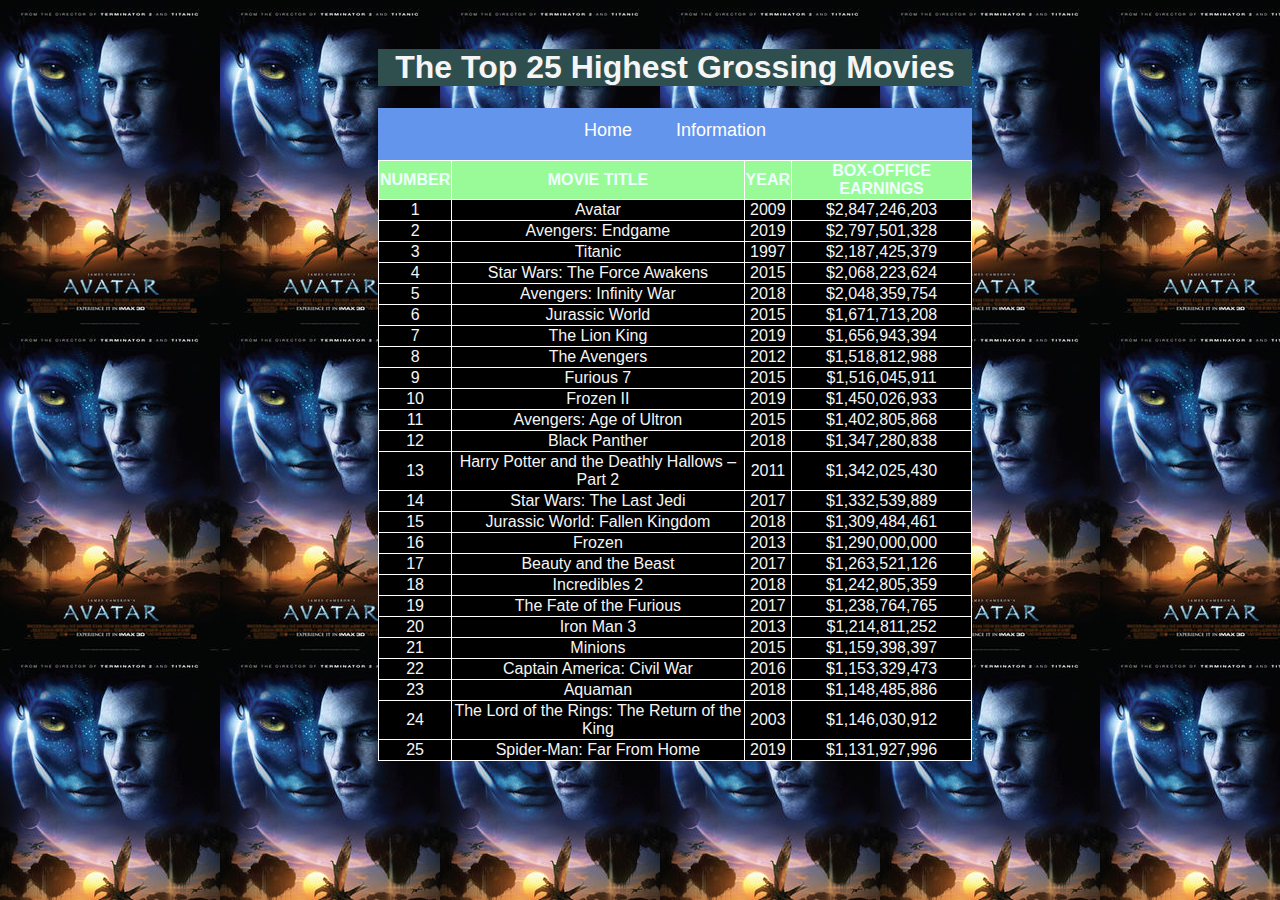
<file: index.html>
<!DOCTYPE html>
<html>
    <head>
        <link rel="stylesheet" href="style.css">

    </head>

    <body>

        <h1>The Top 25 Highest Grossing Movies</h1>

        <div id="menu">
            <a href="index.html">Home</a>
            <a href="info.html">Information</a>
        </div>

        <table border="1">
            <tr>
                <th>NUMBER</th>
                <th>MOVIE TITLE</th>
                <th>YEAR</th>
                <th>BOX-OFFICE EARNINGS</th>
            </tr>

            <tr>
                <td>1</td>
                <td>Avatar</td>
                <td>2009</td>
                <td>$2,847,246,203</td>
            </tr>
            <tr>
                <td>2</td>
                <td>Avengers: Endgame</td>
                <td>2019</td>
                <td>$2,797,501,328</td>
            </tr>
            <tr>
                <td>3</td>
                <td>Titanic</td>
                <td>1997</td>
                <td>$2,187,425,379</td>
            </tr>
            <tr>
                <td>4</td>
                <td>Star Wars: The Force Awakens</td>
                <td>2015</td>
                <td>$2,068,223,624</td>
            </tr>
            <tr>
                <td>5</td>
                <td>Avengers: Infinity War</td>
                <td>2018</td>
                <td>$2,048,359,754</td>
            </tr>
            
            <tr>
                <td>6</td>
                <td>Jurassic World</td>
                <td>2015</td>
                <td>$1,671,713,208</td>
            </tr>
            <tr>
                <td>7</td>
                <td>The Lion King</td>
                <td>2019</td>
                <td>$1,656,943,394</td>
            </tr>
            <tr>
                <td>8</td>
                <td>The Avengers</td>
                <td>2012</td>
                <td>$1,518,812,988</td>
            </tr>
            <tr>
                <td>9</td>
                <td>Furious 7</td>
                <td>2015</td>
                <td>$1,516,045,911</td>
            </tr>
            <tr>
                <td>10</td>
                <td>Frozen II</td>
                <td>2019</td>
                <td>$1,450,026,933</td>
            </tr>
            
            <tr>
                <td>11</td>
                <td>Avengers: Age of Ultron</td>
                <td>2015</td>
                <td>$1,402,805,868</td>
            </tr>
            <tr>
                <td>12</td>
                <td>Black Panther</td>
                <td>2018</td>
                <td>$1,347,280,838</td>
            </tr>
            <tr>
                <td>13</td>
                <td>Harry Potter and the Deathly Hallows – Part 2</td>
                <td>2011</td>
                <td>$1,342,025,430</td>
            </tr>
            <tr>
                <td>14</td>
                <td>Star Wars: The Last Jedi</td>
                <td>2017</td>
                <td>$1,332,539,889</td>
            </tr>
            <tr>
                <td>15</td>
                <td>Jurassic World: Fallen Kingdom</td>
                <td>2018</td>
                <td>$1,309,484,461</td>
            </tr>
            
            <tr>
                <td>16</td>
                <td>Frozen</td>
                <td>2013</td>
                <td>$1,290,000,000</td>
            </tr>
            <tr>
                <td>17</td>
                <td>Beauty and the Beast</td>
                <td>2017</td>
                <td>$1,263,521,126</td>
            </tr>
            <tr>
                <td>18</td>
                <td>Incredibles 2</td>
                <td>2018</td>
                <td>$1,242,805,359</td>
            </tr>
            <tr>
                <td>19</td>
                <td>The Fate of the Furious</td>
                <td>2017</td>
                <td>$1,238,764,765</td>
            </tr>
            <tr>
                <td>20</td>
                <td>Iron Man 3</td>
                <td>2013</td>
                <td>$1,214,811,252</td>
            </tr>
            
            <tr>
                <td>21</td>
                <td>Minions</td>
                <td>2015</td>
                <td>$1,159,398,397</td>
            </tr>
            <tr>
                <td>22</td>
                <td>Captain America: Civil War</td>
                <td>2016</td>
                <td>$1,153,329,473</td>
            </tr>
            <tr>
                <td>23</td>
                <td>Aquaman</td>
                <td>2018</td>
                <td>$1,148,485,886</td>
            </tr>
            <tr>
                <td>24</td>
                <td>The Lord of the Rings: The Return of the King</td>
                <td>2003</td>
                <td>$1,146,030,912</td>
            </tr>
            <tr>
                <td>25</td>
                <td>Spider-Man: Far From Home</td>
                <td>2019</td>
                <td>$1,131,927,996</td>
            </tr>





        </table>
    </body>
</html>
</file>
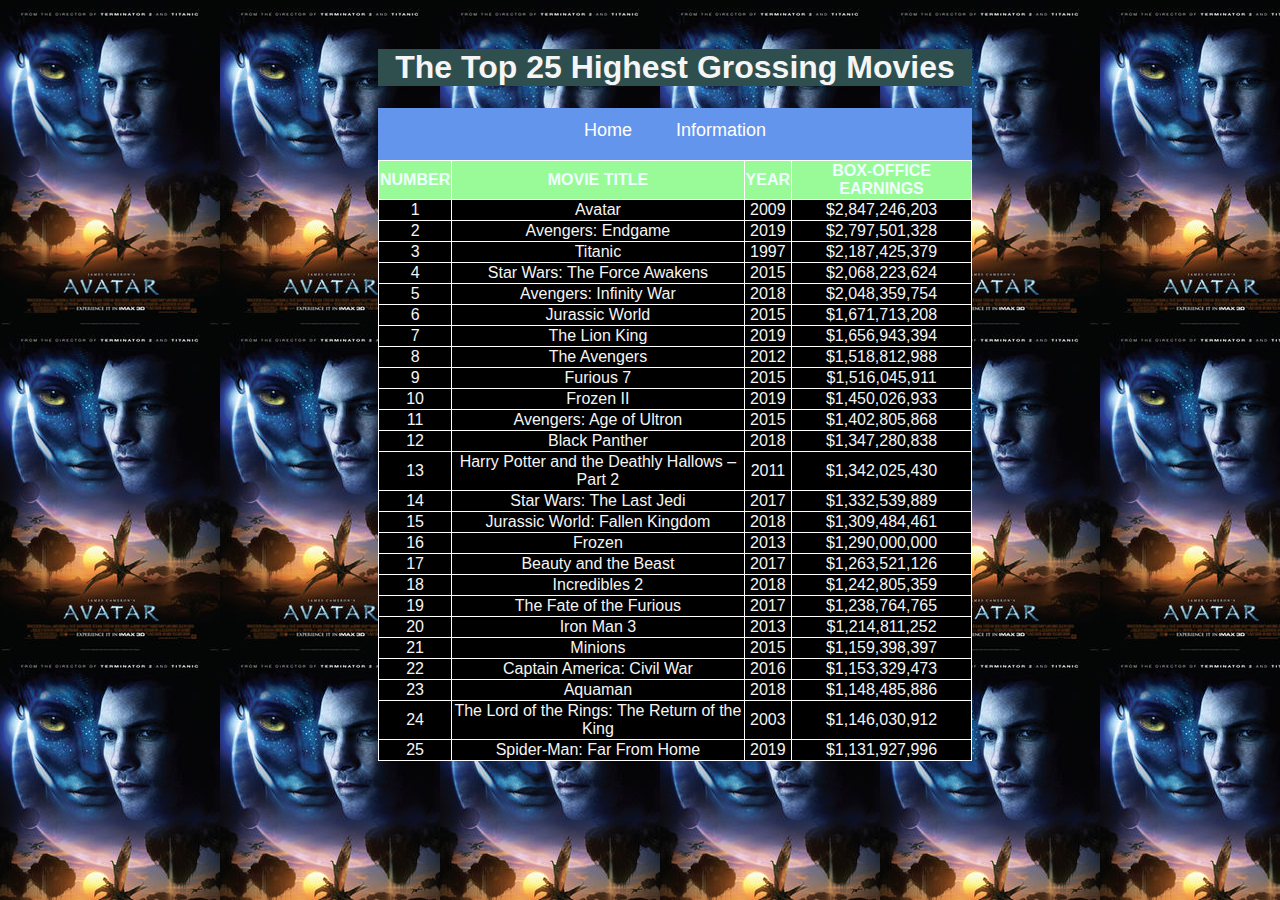
<file: 25-highest-grossing-movies.html>
<!DOCTYPE html>
<html>
    <head>
        <link rel="stylesheet" href="style.css">

    </head>

    <body>

        <h1>The Top 25 Highest Grossing Movies</h1>

        <div id="menu">
            <a href="25-highest-grossing-movies.html">Home</a>
            <a href="info.html">Information</a>
        </div>

        <table border="1">
            <tr>
                <th>NUMBER</th>
                <th>MOVIE TITLE</th>
                <th>YEAR</th>
                <th>BOX-OFFICE EARNINGS</th>
            </tr>

            <tr>
                <td>1</td>
                <td>Avatar</td>
                <td>2009</td>
                <td>$2,847,246,203</td>
            </tr>
            <tr>
                <td>2</td>
                <td>Avengers: Endgame</td>
                <td>2019</td>
                <td>$2,797,501,328</td>
            </tr>
            <tr>
                <td>3</td>
                <td>Titanic</td>
                <td>1997</td>
                <td>$2,187,425,379</td>
            </tr>
            <tr>
                <td>4</td>
                <td>Star Wars: The Force Awakens</td>
                <td>2015</td>
                <td>$2,068,223,624</td>
            </tr>
            <tr>
                <td>5</td>
                <td>Avengers: Infinity War</td>
                <td>2018</td>
                <td>$2,048,359,754</td>
            </tr>
            
            <tr>
                <td>6</td>
                <td>Jurassic World</td>
                <td>2015</td>
                <td>$1,671,713,208</td>
            </tr>
            <tr>
                <td>7</td>
                <td>The Lion King</td>
                <td>2019</td>
                <td>$1,656,943,394</td>
            </tr>
            <tr>
                <td>8</td>
                <td>The Avengers</td>
                <td>2012</td>
                <td>$1,518,812,988</td>
            </tr>
            <tr>
                <td>9</td>
                <td>Furious 7</td>
                <td>2015</td>
                <td>$1,516,045,911</td>
            </tr>
            <tr>
                <td>10</td>
                <td>Frozen II</td>
                <td>2019</td>
                <td>$1,450,026,933</td>
            </tr>
            
            <tr>
                <td>11</td>
                <td>Avengers: Age of Ultron</td>
                <td>2015</td>
                <td>$1,402,805,868</td>
            </tr>
            <tr>
                <td>12</td>
                <td>Black Panther</td>
                <td>2018</td>
                <td>$1,347,280,838</td>
            </tr>
            <tr>
                <td>13</td>
                <td>Harry Potter and the Deathly Hallows – Part 2</td>
                <td>2011</td>
                <td>$1,342,025,430</td>
            </tr>
            <tr>
                <td>14</td>
                <td>Star Wars: The Last Jedi</td>
                <td>2017</td>
                <td>$1,332,539,889</td>
            </tr>
            <tr>
                <td>15</td>
                <td>Jurassic World: Fallen Kingdom</td>
                <td>2018</td>
                <td>$1,309,484,461</td>
            </tr>
            
            <tr>
                <td>16</td>
                <td>Frozen</td>
                <td>2013</td>
                <td>$1,290,000,000</td>
            </tr>
            <tr>
                <td>17</td>
                <td>Beauty and the Beast</td>
                <td>2017</td>
                <td>$1,263,521,126</td>
            </tr>
            <tr>
                <td>18</td>
                <td>Incredibles 2</td>
                <td>2018</td>
                <td>$1,242,805,359</td>
            </tr>
            <tr>
                <td>19</td>
                <td>The Fate of the Furious</td>
                <td>2017</td>
                <td>$1,238,764,765</td>
            </tr>
            <tr>
                <td>20</td>
                <td>Iron Man 3</td>
                <td>2013</td>
                <td>$1,214,811,252</td>
            </tr>
            
            <tr>
                <td>21</td>
                <td>Minions</td>
                <td>2015</td>
                <td>$1,159,398,397</td>
            </tr>
            <tr>
                <td>22</td>
                <td>Captain America: Civil War</td>
                <td>2016</td>
                <td>$1,153,329,473</td>
            </tr>
            <tr>
                <td>23</td>
                <td>Aquaman</td>
                <td>2018</td>
                <td>$1,148,485,886</td>
            </tr>
            <tr>
                <td>24</td>
                <td>The Lord of the Rings: The Return of the King</td>
                <td>2003</td>
                <td>$1,146,030,912</td>
            </tr>
            <tr>
                <td>25</td>
                <td>Spider-Man: Far From Home</td>
                <td>2019</td>
                <td>$1,131,927,996</td>
            </tr>





        </table>
    </body>
</html>
</file>
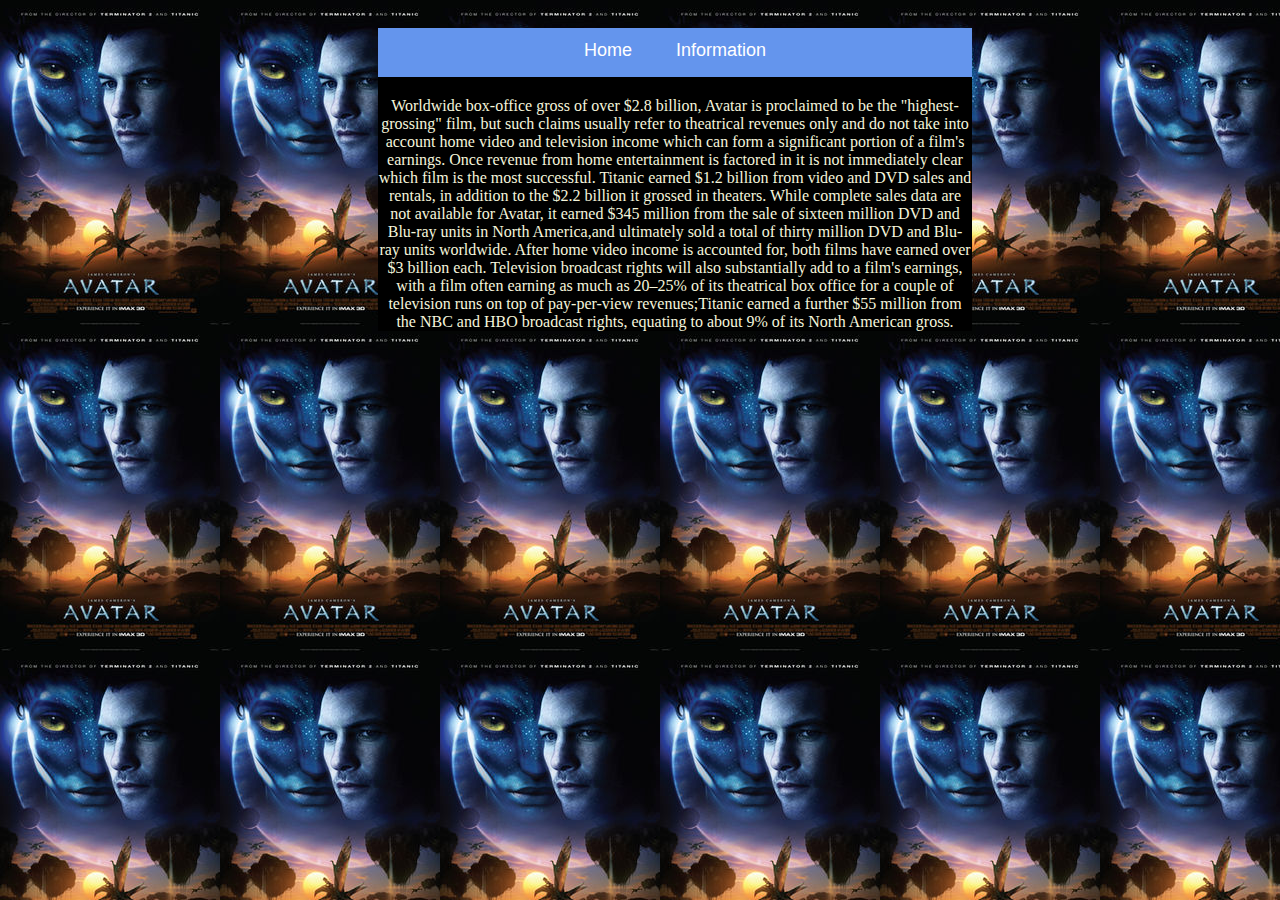
<file: info.html>
<!DOCTYPE html>
<html>
    <head>
            <link rel="stylesheet" href="style.css">
    </head>
    <body>
       
        <div id="menu">
            <a href="index.html">Home</a>
            <a href="info.html">Information</a>

        <P>  Worldwide box-office gross of over $2.8 billion, Avatar is proclaimed to be the "highest-grossing" film,
             but such claims usually refer
             to theatrical revenues only and do not take into account home video and television income
             which can form a significant portion of a film's earnings. Once revenue from home entertainment is 
             factored in it is not immediately clear which film is the most successful. Titanic earned $1.2 billion from video and DVD sales and rentals,
             in addition to the $2.2 billion it grossed in theaters. While complete sales data are not available for Avatar, it earned $345 million from 
             the sale of sixteen million DVD and Blu-ray units in North America,and ultimately sold a total of thirty million DVD and Blu-ray units worldwide.
             After home video income is accounted for, both films have earned over $3 billion each. Television broadcast rights will also substantially add
             to a film's earnings, with a film often earning as much as 20–25% of its theatrical box office for a couple of television runs on top of pay-per-view
             revenues;Titanic earned a further $55 million from the NBC and HBO broadcast rights,
             equating to about 9% of its North American gross.
        </P>
            
       
</html>
</file>
<file: style.css>
th{
    font-weight: 800;
    background-color: palegreen;
    color: azure;
}

tr{
    color: whitesmoke;
    background-color: black;
}

table{
    font-family: Arial, Helvetica, sans-serif;
    border-collapse: collapse;
    border-bottom-width: 1px;
    border-style: solid;
    border-color: white;
    text-align: center;
    
}

body{
    background-color: ivory;
    text-align: center;
    padding-top: 20px;
    padding-left: 370px;
    padding-right: 300px;
    background-image: url(images/220px-Avatar-Teaser-Poster.jpg);
    
    
}

h1{
    font-family: 'Arial Narrow Bold', sans-serif;
    font-style: normal;
    font-weight: bold;
    color: whitesmoke;
    background-color: darkslategray;
}


#menu{
    width: 100%;
    height: 40px;
    background-color: cornflowerblue;
    padding-top: 12px;
}

#menu a{
    color: #ffffff;
    font-family: Helvetica, sans-serif;
    font-size: 18px;
    text-decoration:none ;
    font-weight: 800px ;

    padding-left: 20px;
    padding-right: 20px;
}

p{
    color: beige;
    padding-top: 20px;
    background-color: black;
}
</file>
